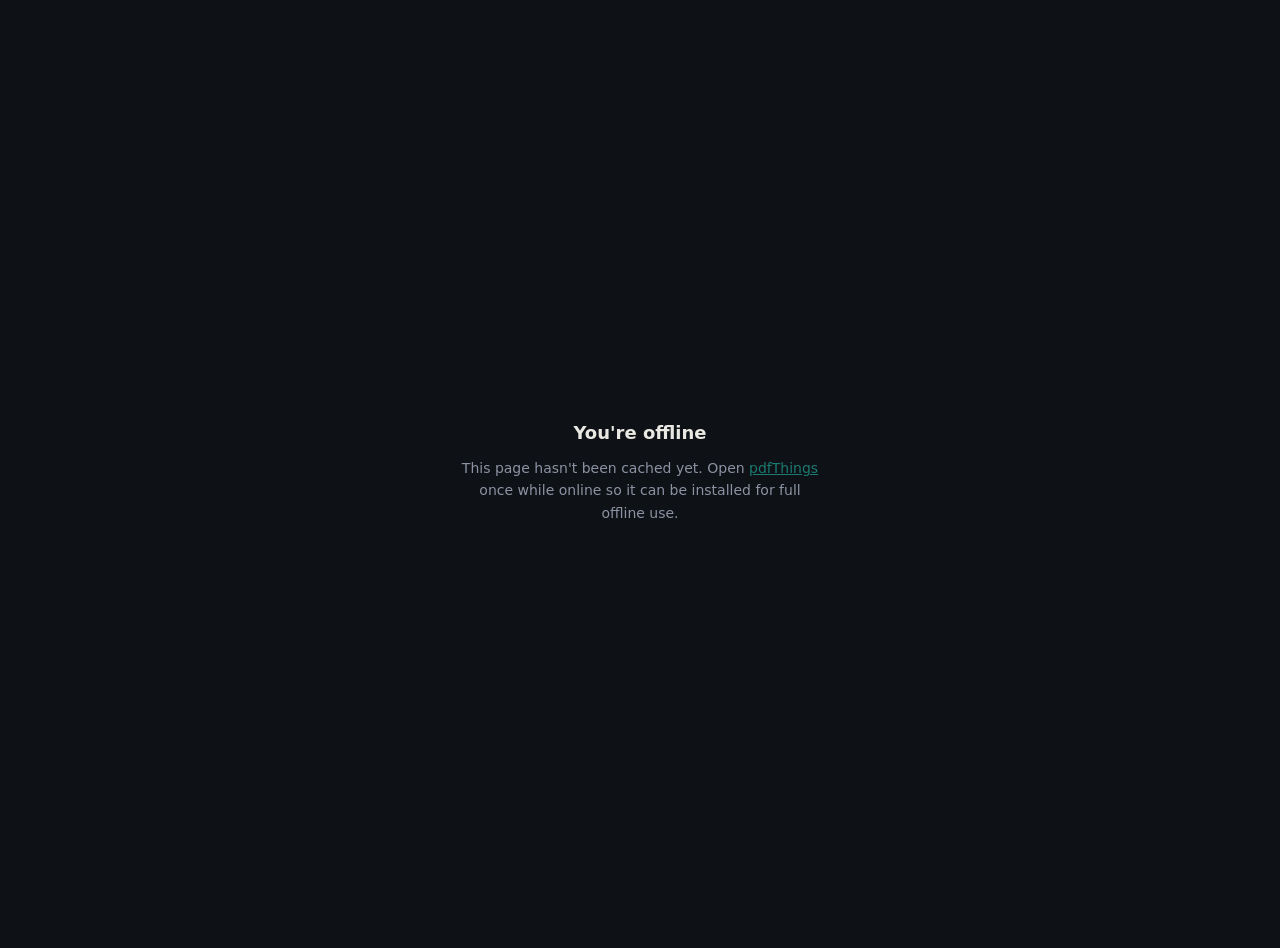
<file: offline.html>
<!DOCTYPE html>
<html lang="en">
<head>
<meta charset="UTF-8">
<meta name="viewport" content="width=device-width, initial-scale=1">
<title>pdfThings — offline</title>
<style>
  body{margin:0;height:100vh;display:flex;align-items:center;justify-content:center;background:#0e1116;color:#e9e8e2;font-family:system-ui,sans-serif;text-align:center;padding:24px;}
  div{max-width:360px;}
  h1{font-size:18px;}
  p{color:#8b93a3;font-size:14px;line-height:1.6;}
  a{color:#1b7a72;}
</style>
</head>
<body>
  <div>
    <h1>You're offline</h1>
    <p>This page hasn't been cached yet. Open <a href="./index.html">pdfThings</a> once while online so it can be installed for full offline use.</p>
  </div>
</body>
</html>
</file>
